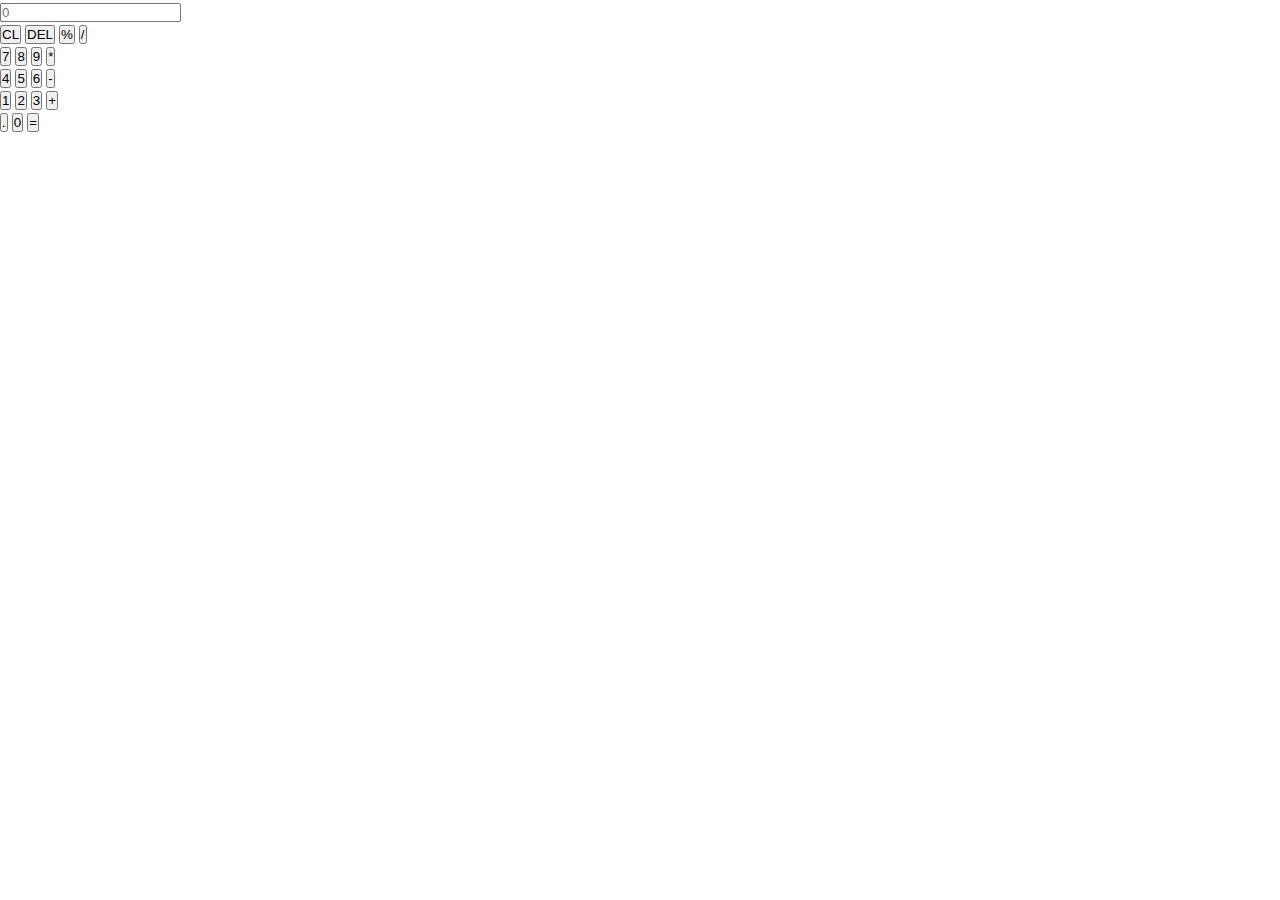
<file: index3.html>
<!DOCTYPE html>
<html lang="en">
<head>
    <meta charset="UTF-8">
    <meta name="viewport" content="width=device-width, initial-scale=1.0">
    <link rel="stylesheet" href="style.css">
    <title>Calculator</title>
</head>
<body>
    <div class="container">
        <div class="Calculator">
            <input type="text" placeholder="0" id="output-screen">
            <div> 
             <button onclick="Clear()">CL</button>
             <button onclick="del()">DEL</button>
             <button onclick="display('%')">%</button>
             <button onclick="diaplay('/')">/</button>
            </div>
            <div> 
             <button onclick="display('7')">7</button>
             <button onclick="display('8')">8</button>
             <button onclick="display('9')">9</button>
            <button onclick="display('*')">*</button>
            </div>
            <div>
             <button onclick="display('4')">4</button>
             <button onclick="display('5')">5</button>
             <button onclick="display('6')">6</button>
            <button onclick="display('-')">-</button>
            </div>
            <div> 
             <button onclick="display('1')">1</button>
             <button onclick="display('2')">2</button>
             <button onclick="display('3')">3</button>
             <button onclick="display('+')">+</button>
            </div>
            <button onclick="display('.')">.</button>
            <button onclick="display('0')">0</button>
            <button onclick="Calculate()"class="equal">=</button>
        </div>
    </div>

    <script>
        let outputScreen=document.getElementById("output-screen");

        function display(num){
            outputScreen.value += num;
        }
        function Calculate(){
            try{
                outputScreen.value = eval(outputScreen.value);
            }
            catch(err)
            {
                alert("Invalid")
            }
        }
        function Clear(){
            outputScreen.value = "";
        }
        function del(){
            outputScreen.value = outputScreen.value.slice(0,-1);
        }
    </script>
</body>
</html>
</file>
<file: style.css>
@import url('https://fonts.googleapis.com/css2?family=Ubuntu:wght@300&display=swap');

*{
    margin: 0;
    padding: 0;
}

.container{
    max-width: 80vw;
    font-family: 'Ubuntu', sans-serif;
}

.navbar{
    display: flex;
    height: 67px;
}
.navbar li{
    list-style: none;
    margin: 0 12px;
}

.topleft{
    width: 50%;
}

.topright{ 
    width: 50%;
}

.section1{
   max-height: 100vh; 
   color: #171dc6;
}

.section1 h1{
    color: #37110d;
    font-size: 2rem;
}

.logo{
    font-size: 1.3rem;
}

.dumbellimg{
    width: 289px;
}

.topright .gymimg{
    width: 466px;
}

.section2{
    padding: 73px;
}

.section2 h1{
    font-size: 2.3rem;
}

.section2 p{
    padding: 0 8vw;
    text-align: center;
}

.box{
    padding: 8px 0;
    margin: 12px 22px;
    min-width: 20vw;
    border: 2px solid rgb(11, 169, 232);
    border-radius: 8px;
    text-align: center;
}

.box h2{
    font-size: 2rem;
    padding: 15px 0;
}

.highlighted{
    font-size: 1.2rem;
    font-weight: bolder;
}

.box ul{
    list-style-type: none;
}

.box ul li{
   margin: 12px 2px;
}

.plantable{
    display: flex;
    justify-content: center;
    align-items: center;
}

.section3 table{
    width: 100%;
    margin-bottom: 140px;
    margin-top: 20px;
    border-collapse: collapse;
}

.section3 table th{ 
    width: 23vw; 
    border-bottom: 2px solid black;
    padding: 15px 0;
} 

.section3 table td{   
    border-bottom: 2px solid black; 
} 
 

.section3 h1{
    font-size: 2.3rem;
}

.section3{
    padding: 73px;
}

footer{
    padding: 23px;
    text-align: center;
}
.buttons{
    display: flex;
    justify-content: center;
    align-items: center;
    margin: 12px;
}

.deal{
    font-size: 1.2rem;
    font-weight: bolder;
    margin: 12px 0;
}
</file>
